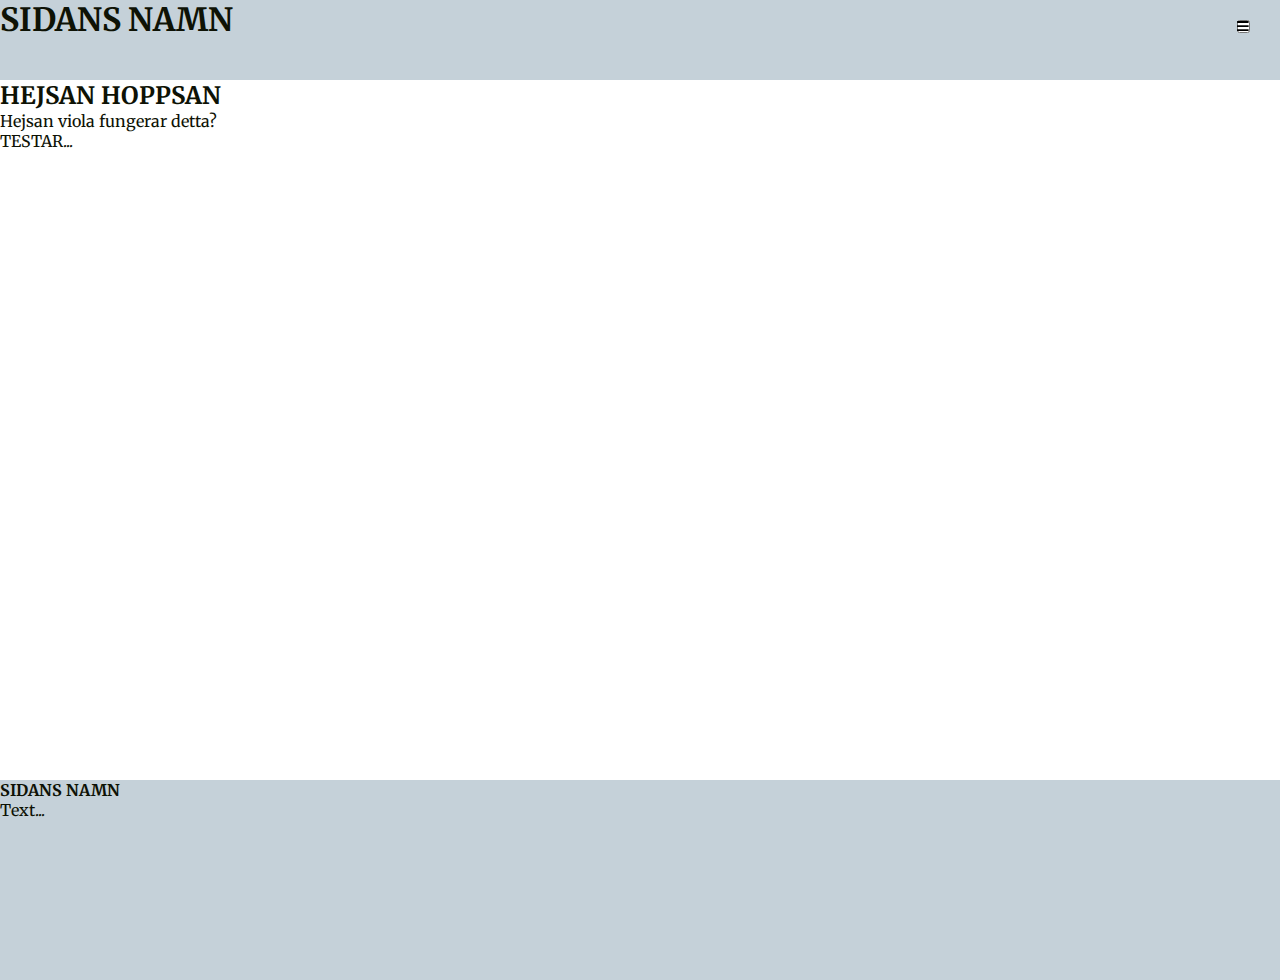
<file: index.html>
<!DOCTYPE html>
<html lang="sv">
<head>
    <meta charset="UTF-8">
    <meta http-equiv="X-UA-Compatible" content="IE=edge">
    <meta name="viewport" content="width=device-width, initial-scale=1.0">

    <link rel="stylesheet" href="https://cdnjs.cloudflare.com/ajax/libs/font-awesome/5.15.4/css/all.min.css">
    <link rel="stylesheet" href="css/style_baselayout.css">
    <link rel="stylesheet" href="css/style_contents.css">

    <title>PROJEKT|Test</title>
</head>

<body>
    <header class="header">
    <h1>SIDANS NAMN</h1>
    
    <input type="checkbox" name="" id="nav-toggler" class="fas fa-bars">

    <nav class="navmenu">
        <a href="index.html" data-text="startsidan">startsidan</a>
        <a href="stastistics.html" data-text="län">län</a>
        <a href="about.html" data-text="om">om</a>

        <div class="background-image"></div>
    </nav>
    </header>

    <section class="section">
        <h2>HEJSAN HOPPSAN</h2>
        <p>Hejsan viola fungerar detta?</p>
        <p>TESTAR...</p>
    </section>

    <footer class="footer">
        <h4>SIDANS NAMN</h4>
        <p>Text...</p>
    </footer>
</body>
</html>
</file>
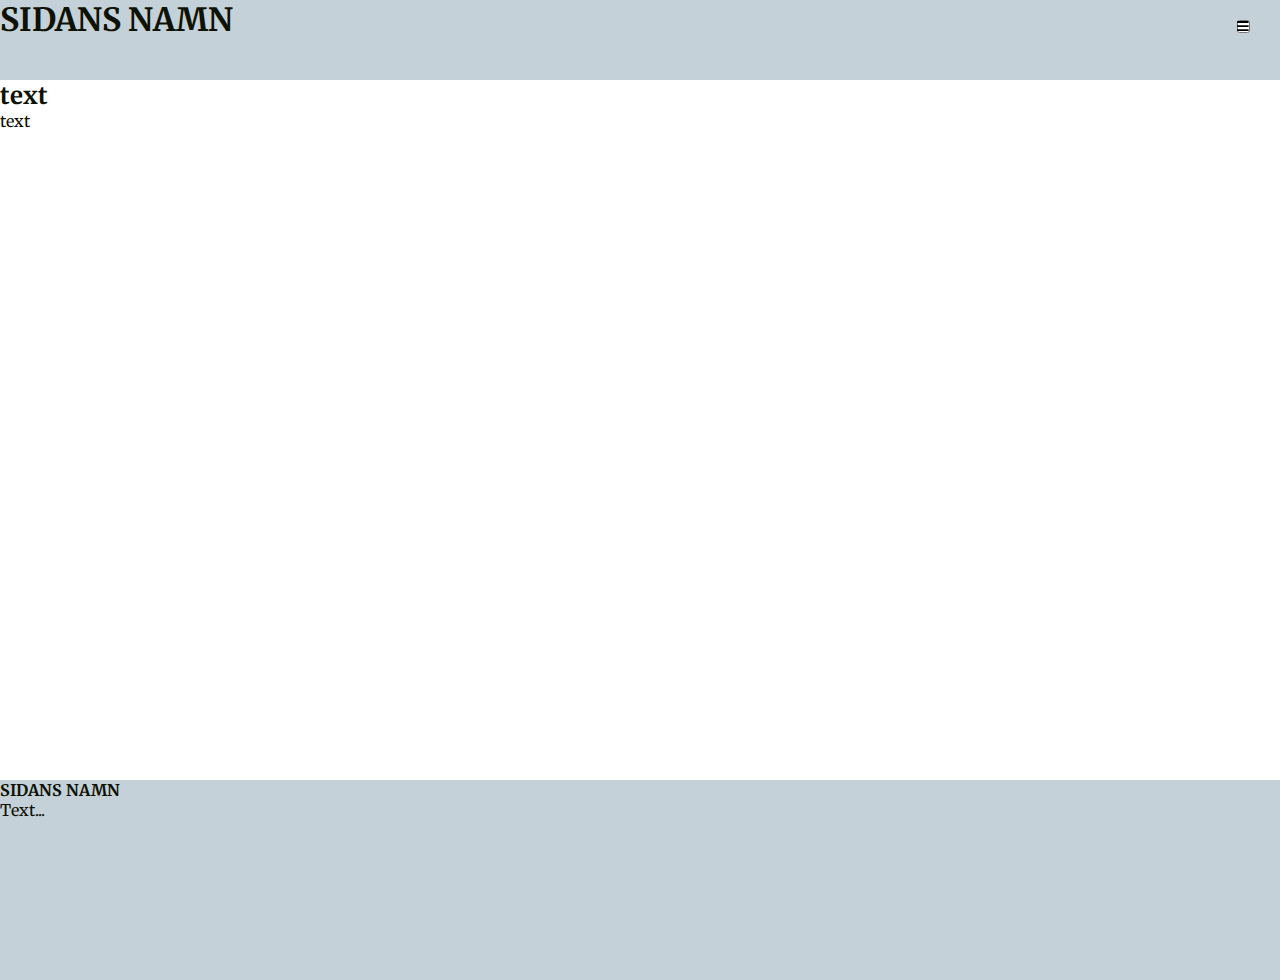
<file: about.html>
<!DOCTYPE html>
<html lang="sv">
<head>
    <meta charset="UTF-8">
    <meta http-equiv="X-UA-Compatible" content="IE=edge">
    <meta name="viewport" content="width=device-width, initial-scale=1.0">

    <link rel="stylesheet" href="https://cdnjs.cloudflare.com/ajax/libs/font-awesome/5.15.4/css/all.min.css">
    <link rel="stylesheet" href="css/style_baselayout.css">
    <link rel="stylesheet" href="css/style_contents.css">

    <title>PROJEKT|Test</title>
</head>

<body>
    <header class="header">
    <h1>SIDANS NAMN</h1>
    
    <input type="checkbox" name="" id="nav-toggler" class="fas fa-bars">

    <nav class="navmenu">
        <a href="index.html" data-text="startsidan">startsidan</a>
        <a href="stastistics.html" data-text="län">län</a>
        <a href="about.html" data-text="om">om</a>

        <div class="background-image"></div>
    </nav>
    </header>

    <section class="section">
        <h2>text</h2>
        <p>text</p>
    </section>

    <footer class="footer">
        <h4>SIDANS NAMN</h4>
        <p>Text...</p>
    </footer>
</body>
</html>
</file>
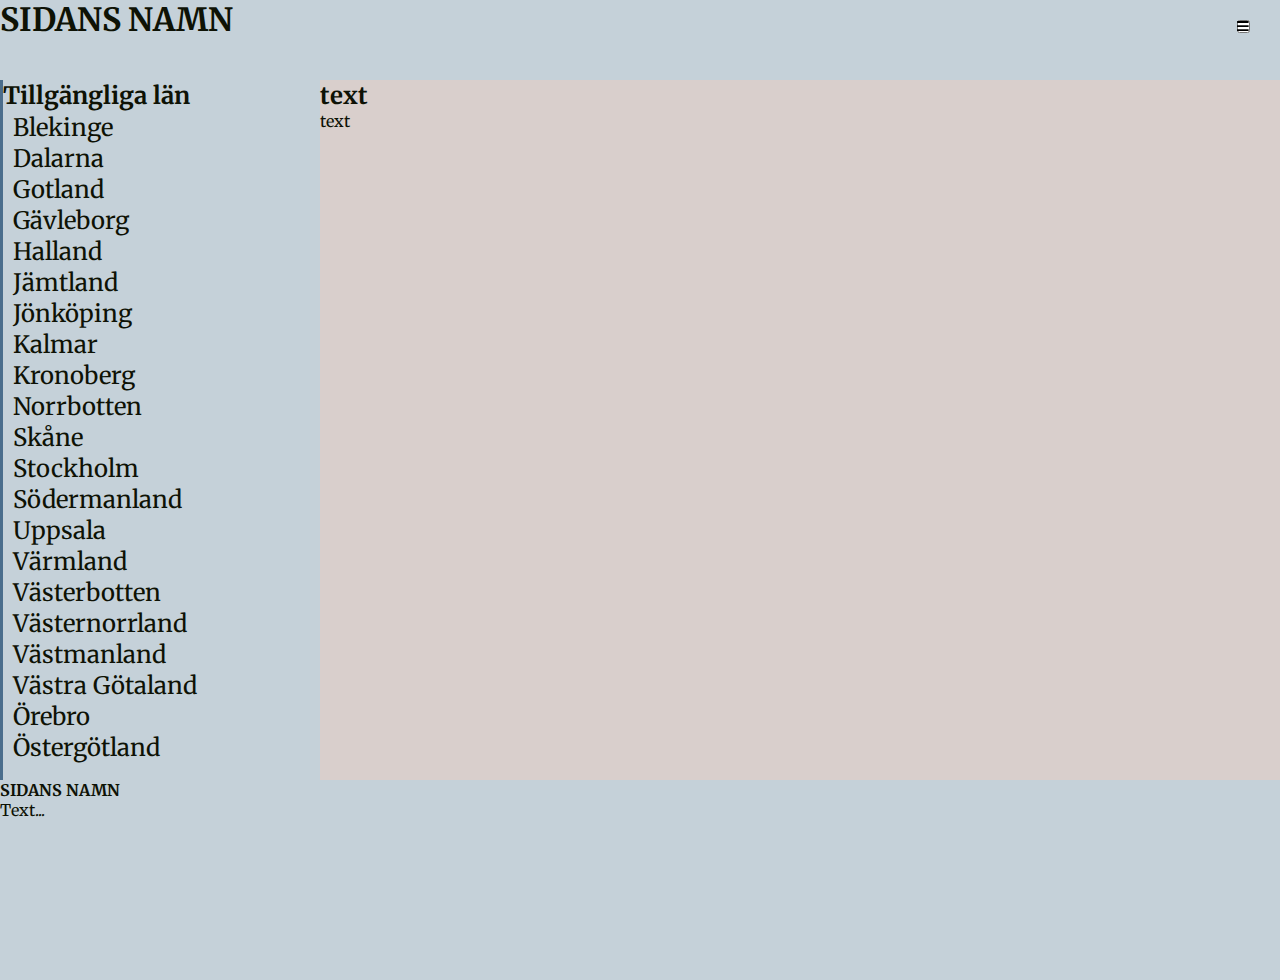
<file: stastistics.html>
<!DOCTYPE html>
<html lang="sv">
<head>
    <meta charset="UTF-8">
    <meta http-equiv="X-UA-Compatible" content="IE=edge">
    <meta name="viewport" content="width=device-width, initial-scale=1.0">

    <link rel="stylesheet" href="https://cdnjs.cloudflare.com/ajax/libs/font-awesome/5.15.4/css/all.min.css">
    <link rel="stylesheet" href="css/style_baselayout.css">
    <link rel="stylesheet" href="css/style_contents.css">

    <title>PROJEKT|Test</title>
</head>

<body>
    <header class="header">
    <h1>SIDANS NAMN</h1>
    
    <input type="checkbox" name="" id="nav-toggler" class="fas fa-bars">

    <nav class="navmenu">
        <a href="index.html" data-text="startsidan">startsidan</a>
        <a href="stastistics.html" data-text="län">län</a>
        <a href="about.html" data-text="om">om</a>

        <div class="background-image"></div>
    </nav>
    </header>

    <div class="section">
    <div class="container">
        <section class="sidebar">
            <h2>Tillgängliga län</h2>
                <p><a href="##" data-text="blekinge">Blekinge</a></p>
                <p><a href="##" data-text="dalarna">Dalarna</a></p>
                <p><a href="##" data-text="gotland">Gotland</a></p>
                <p><a href="##" data-text="#">Gävleborg</a></p>
                <p><a href="##" data-text="#">Halland</a></p>
                <p><a href="##" data-text="#">Jämtland</a></p>
                <p><a href="##" data-text="#">Jönköping</a></p>
                <p><a href="##" data-text="#">Kalmar</a></p>
                <p><a href="##" data-text="#">Kronoberg</a></p>
                <p><a href="##" data-text="#">Norrbotten</a></p>
                <p><a href="##" data-text="#">Skåne</a></p>
                <p><a href="##" data-text="#">Stockholm</a></p>
                <p><a href="##" data-text="#">Södermanland</a></p>
                <p><a href="##" data-text="#">Uppsala</a></p>
                <p><a href="##" data-text="#">Värmland</a></p>
                <p><a href="##" data-text="#">Västerbotten</a></p>
                <p><a href="##" data-text="#">Västernorrland</a></p>
                <p><a href="##" data-text="#">Västmanland</a></p>
                <p><a href="##" data-text="#">Västra Götaland</a></p>
                <p><a href="##" data-text="#">Örebro</a></p>
                <p><a href="##" data-text="#">Östergötland</a></p>
        </section>
        
        <section class="maincontent">
            <h2>text</h2>
            <p>text</p>
        </section>
    </div>
    </div>

    <footer class="footer">
        <h4>SIDANS NAMN</h4>
        <p>Text...</p>
    </footer>
</body>
</html>
</file>
<file: css/style_baselayout.css>
/* ---------- IMPORT A FONT LIBRARY ---------- */
@import url('https://fonts.googleapis.com/css2?family=Merriweather:ital,wght@0,300;0,400;0,700;0,900;1,300;1,400;1,700;1,900&display=swap');

/* ---------- COLOR THEME SWATCHES IN HEX ---------- */
.DT159G-1-1-hex { color: #4A6D8C; }
.DT159G-1-2-hex { color: #C5D1D9; }
.DT159G-1-3-hex { color: #5F7364; }
.DT159G-1-4-hex { color: #0E1205; }
.DT159G-1-5-hex { color: #FFFFFF; }

/* ---------- STYLING FOR ALL ITEMS ---------- */
* {
    font-family: 'Merriweather', serif;
    margin: 0;
    padding: 0;
    box-sizing: border-box;
    outline: none;
    border: none;
    text-decoration: none;
    transition: all .2s linear;
}

/* ---------- STYLING FOR THE BODY AND ALL ITEMS WITHIN THE HTML TAGS ---------- */
body,html {
    overflow-x: hidden;
    color: #0E1205;
    background: #FFFFFF;
}

/* ---------- STYLING FOR ALL THE BASIC BLOCK ELEMENTS ---------- */
.header {
    background-color: #C5D1D9;
    min-height: 80px;
    text-transform: uppercase;
}

.section {
    background-color: #FFFFFF;
    min-height: 700px;
    height: fit-content;
}

.footer {
    background-color: #C5D1D9;
    min-height: 200px;
    height: fit-content;
}

/* ---------- STYLING AND FUNCTION FOR THE NAVIGATION MENU ---------- */
.navmenu {
    position: fixed;
    top: 0;
    left: -110%;
    height: 80%;
    width: 90%;
    z-index: 1000;
    display: flex;
    align-items: flex-start;
    justify-content: center;
    flex-flow: column;
    padding: 0 10%;
}

/* ---------- CONTROLS THE POSITION OF THE CHECKBOX THAT CONTROLS THE MENU ---------- */
#nav-toggler {
    position: fixed;
    top: 20px;
    right: 30px;
    cursor: pointer;
    z-index: 1010;
    font: 3rem;
}

#nav-toggler:checked::before {
    content: '\f00d';
    color: #fff;
    transition: .2s linear .2s;
}

#nav-toggler:checked ~ .navmenu {
    left: 0;
}

.navmenu a {
    font-size: 4em;
    color: transparent;
    -webkit-text-stroke: .5px #D9CFCC;
    font-weight: bolder;
    position: relative;
    letter-spacing: 3px;
}

.navmenu a::before {
    content: attr(data-text);
    position: absolute;
    top: 0;
    left: 0;
    color: #C5D1D9;
    transition: .3s linear;
    clip-path: polygon(0 0, 0 0, 0 100%, 0% 100%);
}

.navmenu a:hover::before {
    clip-path: polygon(0 0, 100% 0, 99% 100%, 0% 100%);
}

.background-image {
    position: absolute;
    top: 0;
    left: 0;
    height: 100%;
    width: 100%;
    background: #4A6D8C no-repeat;
    background-size: cover;
    background-position: center;
    z-index: -1;
}

.navmenu a:hover:nth-child(1) ~ .background-image {
    background: #4A6D8C;
    background-size: cover;
    background-position: center;
}

.navmenu a:hover:nth-child(2) ~ .background-image {
    background: #4A6D8C;
    background-size: cover;
    background-position: center;
}

.navmenu a:hover:nth-child(3) ~ .background-image {
    background: #4A6D8C;
    background-size: cover;
    background-position: center;
}

/* ---------- ADJUSTING BASED ON SCREEN-SIZE ---------- */
@media (max-width: 768px){
    .navmenu a {
        font-size: 3em;
    }
}
@media (max-width: 450px){
    .navmenu a {
        font-size: 2em;
    }
}
</file>
<file: css/style_contents.css>
/* ---------- COLOR THEME SWATCHES IN HEX ---------- */
.DT159G-1-1-hex { color: #4A6D8C; }
.DT159G-1-2-hex { color: #C5D1D9; }
.DT159G-1-3-hex { color: #5F7364; }
.DT159G-1-4-hex { color: #0E1205; }
.DT159G-1-5-hex { color: #D9CFCC; }

/* ---------- HERE ARE ALL CONTAINERS, BOXES, ETC. ---------- */
.container {
    display:grid;
    grid-template-columns: 25% 75%;
    grid-row: auto;
   }

.sidebar {
    background-color: #C5D1D9;
    min-height: 700px;
    border-color: #4A6D8C;
    border-style: solid;
    border-top: 2px;
    border-bottom: 2px;
    border-right: 2px;
}

.sidebar a {
    font-size: 1.5em;
    padding: 3%;
    text-decoration: none;
    color: #0E1205;
}

.sidebar a:hover {
    color: #4A6D8C;
}

.maincontent {
    background-color: #D9CFCC;
    min-height: 700px;
}
</file>
